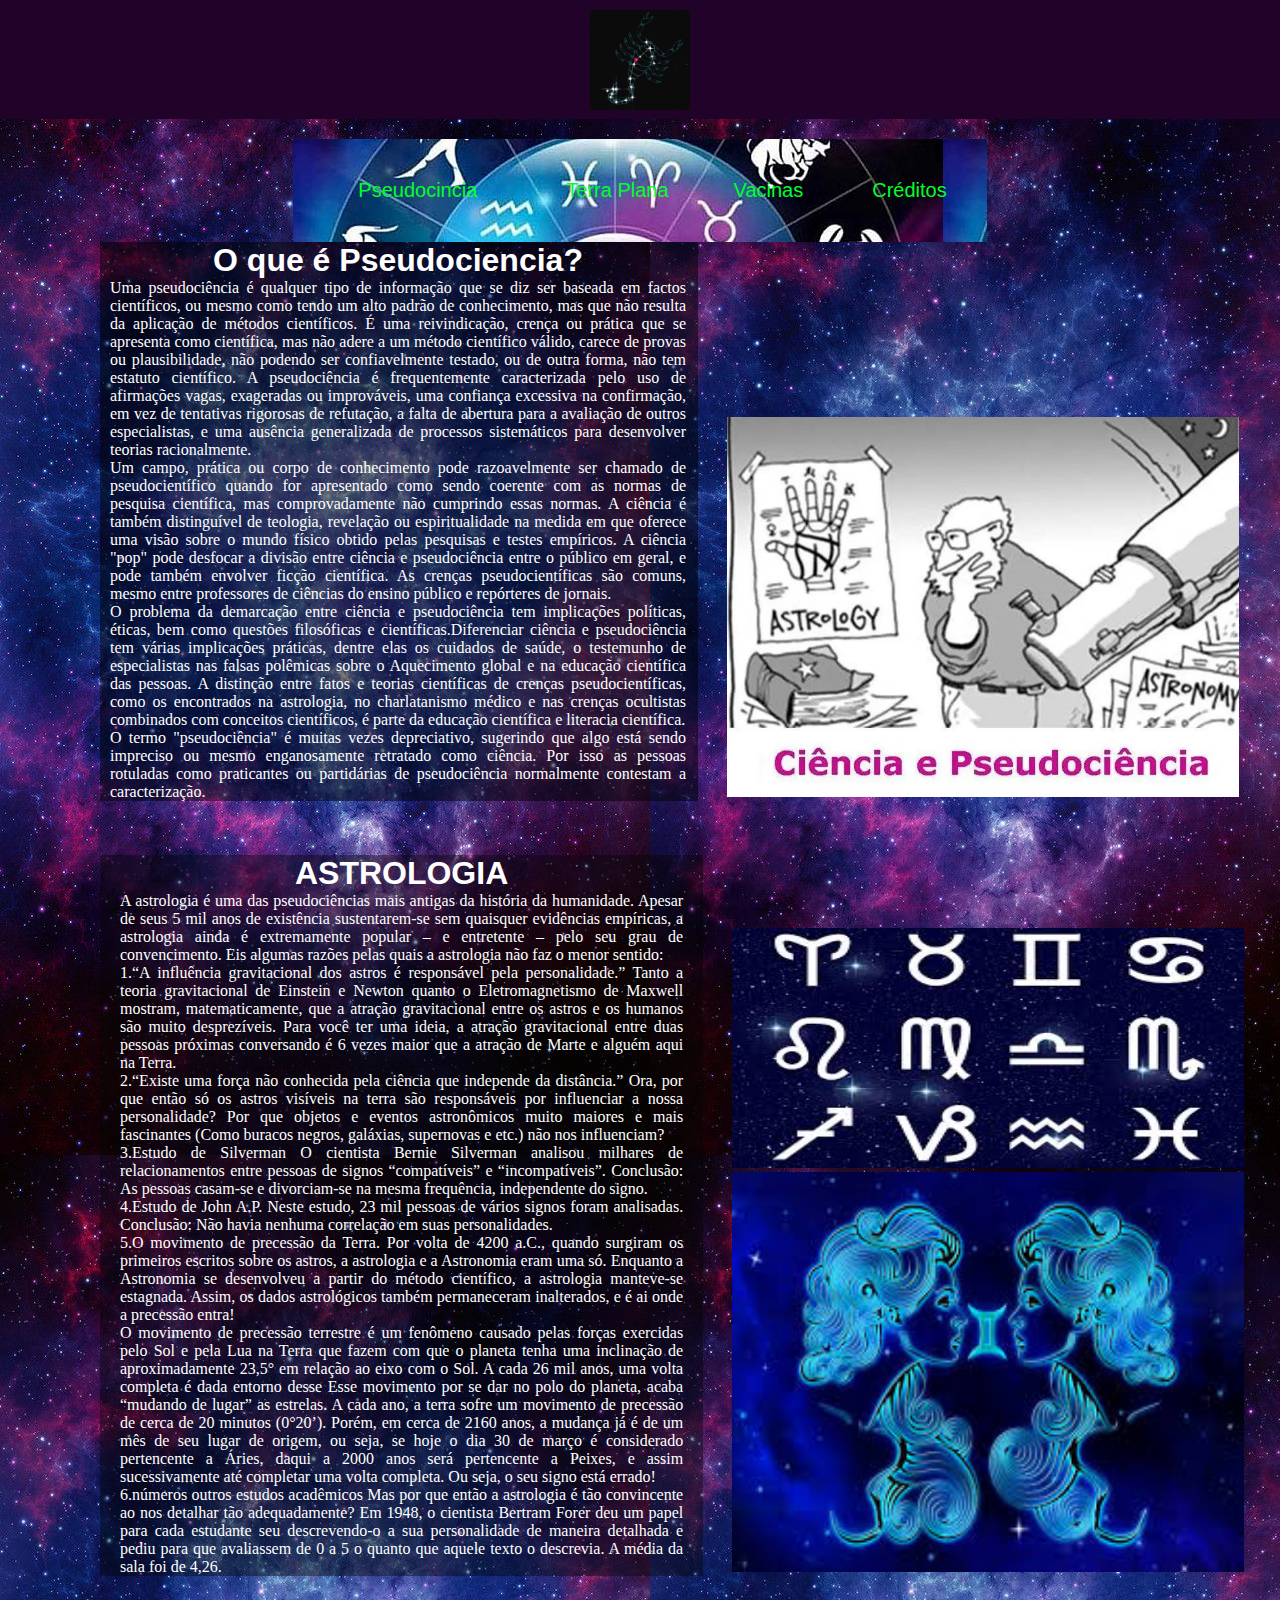
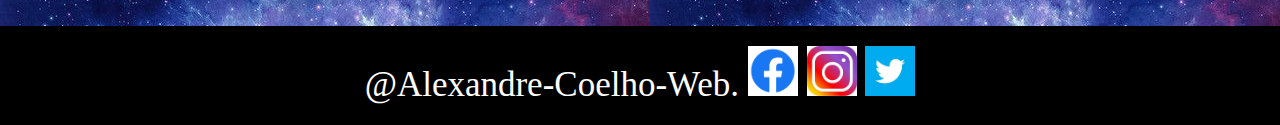
<file: Projeto_AlexandreCoelho_webG2/index.html>
<!DOCTYPE html>
<html lang="en">
<head>
    <meta charset="UTF-8">
    <meta http-equiv="X-UA-Compatible" content="IE=edge">
    <meta name="viewport" content="width=device-width, initial-scale=1.0">
    <title>Pseudociencias</title>
    <link rel="icon" href="aries.jpg">   
    <link rel="stylesheet" href="externandoanota.css"> 
</head>
<body background="fundo2.jpg" >
    
    <div class="logo">
 
    <img src="gifsigno.gif" alt="gif de signo" height="100px" width="100px" > 
</div>

    <header class="m1">
        <div class="center" background="aries.jpg">
            <nav>
                <ul>
                    <!-- Menu principal -->
                    <li>  
                       <a href="index.html "  style="text-decoration:none"> Pseudocincia      </a>        
                        <ul>
                            <!-- SubMenu -->
                            </a> 
                            <li><a href="#ar"> Astrologia</li></a>
                            
                        </ul>
                    </li><!--
                    --> <a href="terraplana.html" style="text-decoration:none" ><li>  Terra Plana </a>             
                        <ul>
                            <!-- SubMenu -->
                            <li><a href="#topico"> Tópicos</li></a>
                            
                        </ul>
                    </li><!--
                    --><li>  
                        <a href="Vacinas.html" style="text-decoration:none">Vacinas </a>            
                        <ul>
                            <!-- SubMenu -->
                            <li><a href="#eficacia"> Sua Eficácia</li></a>
                            
                        </ul>
                    </li>
        
                    <li>  
                        <a href="créditos.html"  style="text-decoration:none">Créditos</a>    
                        <ul>
                            <!-- SubMenu -->
                           
                           
                        </ul>
                    </li>
                </ul>
            </nav>
        </div>
    </header>
    
    <div class="texto">
<h1 style="text-align:center ; color: white">O que é Pseudociencia?</h1>
<p style="color:white">Uma pseudociência é qualquer tipo de informação que se diz ser baseada em factos científicos, ou mesmo como tendo um alto padrão de conhecimento, mas que não resulta da aplicação de métodos científicos. É uma reivindicação, crença ou prática que se apresenta como científica, mas não adere a um método científico válido, carece de provas ou plausibilidade, não podendo ser confiavelmente testado, ou de outra forma, não tem estatuto científico. A pseudociência é frequentemente caracterizada pelo uso de afirmações vagas, exageradas ou improváveis, uma confiança excessiva na confirmação, em vez de tentativas rigorosas de refutação, a falta de abertura para a avaliação de outros especialistas, e uma ausência generalizada de processos sistemáticos para desenvolver teorias racionalmente.</p>


<p style="color:white">Um campo, prática ou corpo de conhecimento pode razoavelmente ser chamado de pseudocientífico quando for apresentado como sendo coerente com as normas de pesquisa científica, mas comprovadamente não cumprindo essas normas. A ciência é também distinguível de teologia, revelação ou espiritualidade na medida em que oferece uma visão sobre o mundo físico obtido pelas pesquisas e testes empíricos. A ciência "pop" pode desfocar a divisão entre ciência e pseudociência entre o público em geral, e pode também envolver ficção científica. As crenças pseudocientíficas são comuns, mesmo entre professores de ciências do ensino público e repórteres de jornais.</p>


<p style="color:white">O problema da demarcação entre ciência e pseudociência tem implicações políticas, éticas, bem como questões filosóficas e científicas.Diferenciar ciência e pseudociência tem várias implicações práticas, dentre elas os cuidados de saúde, o testemunho de especialistas nas falsas polêmicas sobre o Aquecimento global e na educação científica das pessoas. A distinção entre fatos e teorias científicas de crenças pseudocientíficas, como os encontrados na astrologia, no charlatanismo médico e nas crenças ocultistas combinados com conceitos científicos, é parte da educação científica e literacia científica.</p>

<p style="color:white">O termo "pseudociência" é muitas vezes depreciativo, sugerindo que algo está sendo impreciso ou mesmo enganosamente retratado como ciência. Por isso as pessoas rotuladas como praticantes ou partidárias de pseudociência normalmente contestam a caracterização.</p>

</div>
<div class="imagem">
<img src="astrologia.jpg.crdownload" alt="foto sobre a reflexão da pseudociencia" width="100%" height="100%" > 
</div>
<br>
<br>
<br>
<br>

<div id="signo" style="background-color: rgba(5, 5, 5, 0.411) ;">
    
 <h1 style="text-align: center; color:white"  >ASTROLOGIA</h1>  
 <p style="color:white" id="ar">
    A astrologia é uma das pseudociências mais antigas da história da humanidade. Apesar de seus 5 mil anos de existência sustentarem-se sem quaisquer evidências empíricas, a astrologia ainda é extremamente popular – e entretente – pelo seu grau de convencimento. Eis algumas razões pelas quais a astrologia não faz o menor sentido:
</p> 
 
 <P style="color:white">1.“A influência gravitacional dos astros é responsável pela personalidade.”
    Tanto a teoria gravitacional de Einstein e Newton quanto o Eletromagnetismo de Maxwell mostram, matematicamente, que a atração gravitacional entre os astros e os humanos são muito desprezíveis. Para você ter uma ideia, a atração gravitacional entre duas pessoas próximas conversando é 6 vezes maior que a atração de Marte e alguém aqui na Terra.</P>
    
    <P style="color:white">2.“Existe uma força não conhecida pela ciência que independe da distância.”
        Ora, por que então só os astros visíveis na terra são responsáveis por influenciar a nossa personalidade? Por que objetos e eventos astronômicos muito maiores e mais fascinantes (Como buracos negros, galáxias, supernovas e etc.) não nos influenciam?</P>
        
        <P style="color:white">3.Estudo de Silverman
            O cientista Bernie Silverman analisou milhares de relacionamentos entre pessoas de signos “compatíveis” e “incompatíveis”. Conclusão: As pessoas casam-se e divorciam-se na mesma frequência, independente do signo.</P>
            
            <P style="color:white">4.Estudo de John A.P. 
             Neste estudo, 23 mil pessoas de vários signos foram analisadas. Conclusão: Não havia nenhuma correlação em suas personalidades.</P>
                
               <P style="color:white">5.O movimento de precessão da Terra.
                    Por volta de 4200 a.C., quando surgiram os primeiros escritos sobre os astros, a astrologia e a Astronomia eram uma só. Enquanto a Astronomia se desenvolveu a partir do método científico, a astrologia manteve-se estagnada. Assim, os dados astrológicos também permaneceram inalterados, e é ai onde a precessão entra!
                    <br>
                    O movimento de precessão terrestre é um fenômeno causado pelas forças exercidas pelo Sol e pela Lua na Terra que fazem com que o planeta tenha uma inclinação de aproximadamente 23,5° em relação ao eixo com o Sol. A cada 26 mil anos, uma volta completa é dada entorno desse <eixo class="br"></eixo>

                    Esse movimento por se dar no polo do planeta, acaba “mudando de lugar” as estrelas. A cada ano, a terra sofre um movimento de precessão de cerca de 20 minutos (0°20’). Porém, em cerca de 2160 anos, a mudança já é de um mês de seu lugar de origem, ou seja, se hoje o dia 30 de março é considerado pertencente a Áries, daqui a 2000 anos será pertencente a Peixes, e assim sucessivamente até completar uma volta completa. Ou seja, o seu signo está errado!</P>

                    <P style="color:white">6.números outros estudos acadêmicos 
                        Mas por que então a astrologia é tão convincente ao nos detalhar tão adequadamente?
                        
                        Em 1948, o cientista Bertram Forer deu um papel para cada estudante seu descrevendo-o a sua personalidade de maneira detalhada e pediu para que avaliassem de 0 a 5 o quanto que aquele texto o descrevia. A média da sala foi de 4,26.</P>
                </div>

                <div id="astrologia">
                    <img src="images.jpg" alt="simbolos dos signos" width="100%" height="100%">

                    <div class="astro">
                        <img src="gemeos.jpg" alt="calica" height="100%"  width="100%">

                    </div>

                </div>
                <footer class="footer">
                    @Alexandre-Coelho-Web.
                    <a href="https://www.facebook.com/profile.php?id=100023851264869" target="_blank" style="text-decoration:none"><img src="facebook.png" alt="facebook" width="50px" height="50px "></a>
                    <a href="https://www.instagram.com/alex.fcoelho/" target="_blank" style="text-decoration:none"><img src="instagram.jpg" alt="insta "  width="50px" height="50px "></a>  
                    <a href="https://twitter.com/Quaquashi" target="_blank" style="text-decoration:none"><img src="twitter.jpg"  alt="twitter"  width="50px" height="50px"></a>
                    </footer>
                
</html>
</file>
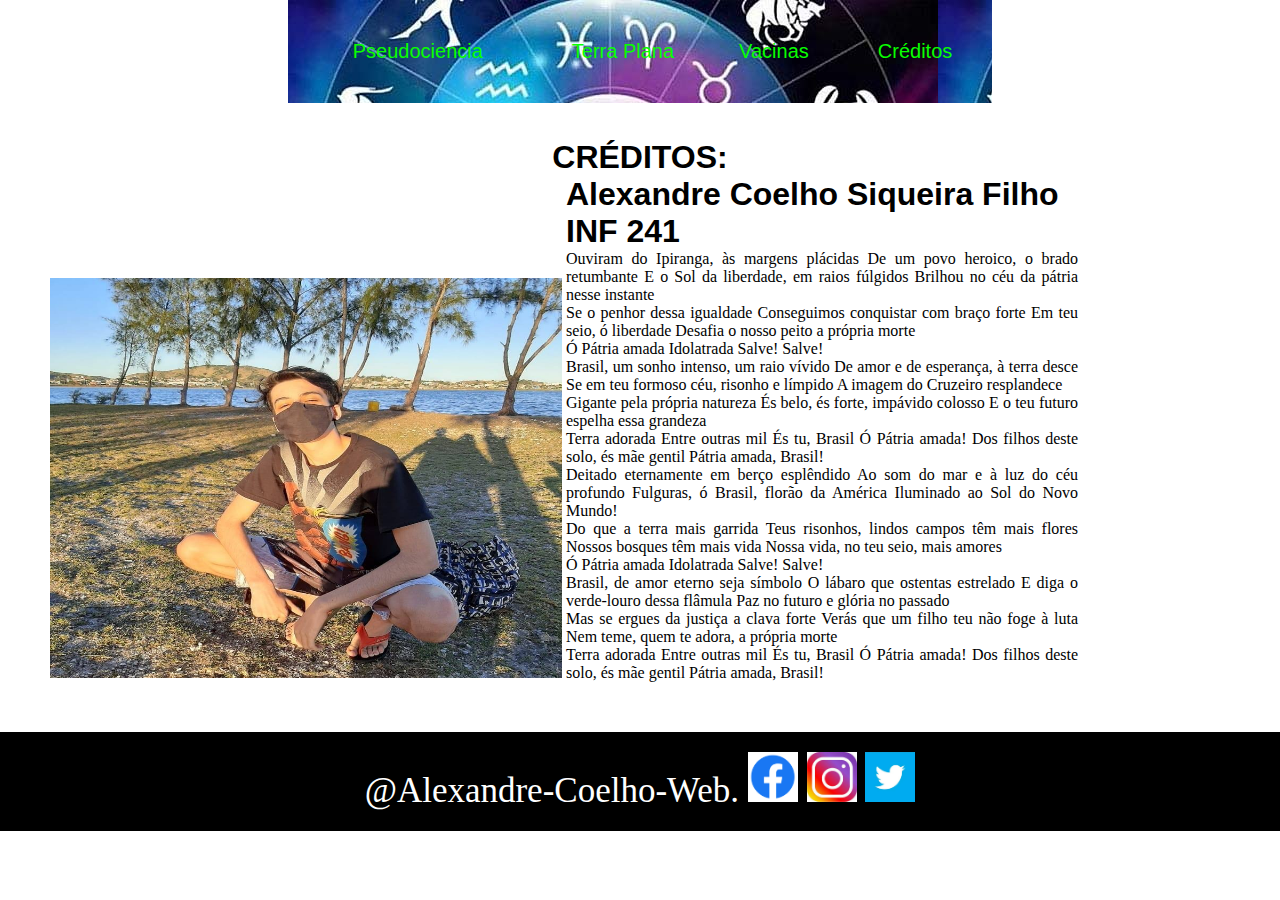
<file: Projeto_AlexandreCoelho_webG2/créditos.html>
<!DOCTYPE html>
<html lang="en">
<head>
    <meta charset="UTF-8">
    <meta http-equiv="X-UA-Compatible" content="IE=edge">
    <meta name="viewport" content="width=device-width, initial-scale=1.0">
    <title>Créditos</title>
    <link rel="stylesheet" href="externandoanota.css"> 
</head>
<body>
    <header class="m2">
        <div class="center" style="background-color:rgb(0, 255, 0)">
            <nav>
                <ul>
                    <!-- Menu principal -->
                    <li>  
                       <a href="index.html " > Pseudociencia</a>        
                        <ul>
                            <!-- SubMenu -->
                            </a><li><a href="#ar"> Astrologia</li></a>
                            
                        </ul>
                    </li><!--
                    --> <a href="terraplana.html"  ><li>  
                        Terra Plana </a>             
                        <ul>
                            <!-- SubMenu -->
                            <li><a href="#topico"> Tópicos</li></a>
                            
                        </ul>
                    </li><!--
                    --><li>  
                        <a href="Vacinas.html" >Vacinas </a>            
                        <ul>
                            <!-- SubMenu -->
                            <li><a href="#eficacia"> Sua Eficácia</li></a>
                            
                        </ul>
                    </li>
        
                    <li>  
                        <a href="creditos.html">Créditos</a>    
                        <ul>
                            <!-- SubMenu -->
                           
                           
                        </ul>
                    </li>
                </ul>
            </nav>
        </div>
    </header>
</body>
<br><br>
<h1 style="text-align:CENTER ;">CRÉDITOS:</h1>
<article class="pai">
<img src="alex.jpg" alt="é o pai krl" height="100%" width="100%">
</article>

<Section class="in">
    <h1>Alexandre Coelho Siqueira Filho INF 241 </h1>
    <p>Ouviram do Ipiranga, às margens plácidas
    De um povo heroico, o brado retumbante
    E o Sol da liberdade, em raios fúlgidos
    Brilhou no céu da pátria nesse instante</p>
    
    <P> Se o penhor dessa igualdade
    Conseguimos conquistar com braço forte
    Em teu seio, ó liberdade
    Desafia o nosso peito a própria morte</p>
    
    <P> Ó Pátria amada
    Idolatrada
    Salve! Salve!</p>
    
    <P> Brasil, um sonho intenso, um raio vívido
    De amor e de esperança, à terra desce
    Se em teu formoso céu, risonho e límpido
    A imagem do Cruzeiro resplandece</p>
    
    <P>Gigante pela própria natureza
    És belo, és forte, impávido colosso
    E o teu futuro espelha essa grandeza</p>
    
    <P>Terra adorada
    Entre outras mil
    És tu, Brasil
    Ó Pátria amada!
    Dos filhos deste solo, és mãe gentil
    Pátria amada, Brasil!</p>
    
    <P>Deitado eternamente em berço esplêndido
    Ao som do mar e à luz do céu profundo
    Fulguras, ó Brasil, florão da América
    Iluminado ao Sol do Novo Mundo!</p>
    
    <P> Do que a terra mais garrida
    Teus risonhos, lindos campos têm mais flores
    Nossos bosques têm mais vida
    Nossa vida, no teu seio, mais amores</p>
    
    <P>Ó Pátria amada
    Idolatrada
    Salve! Salve!</p>
    
    <P>Brasil, de amor eterno seja símbolo
    O lábaro que ostentas estrelado
    E diga o verde-louro dessa flâmula
    Paz no futuro e glória no passado</p>
    
    <P> Mas se ergues da justiça a clava forte
    Verás que um filho teu não foge à luta
    Nem teme, quem te adora, a própria morte</p>
    
   <P> Terra adorada
    Entre outras mil
    És tu, Brasil
    Ó Pátria amada!
    Dos filhos deste solo, és mãe gentil
    Pátria amada, Brasil!</p></Section>

    <footer class="footer">
        @Alexandre-Coelho-Web.
        <a href="https://www.facebook.com/profile.php?id=100023851264869" target="_blank" style="text-decoration:none"><img src="facebook.png" alt="facebook" width="50px" height="50px "></a>
        <a href="https://www.instagram.com/alex.fcoelho/" target="_blank" style="text-decoration:none"><img src="instagram.jpg" alt="insta "  width="50px" height="50px "></a>  
        <a href="https://twitter.com/Quaquashi" target="_blank" style="text-decoration:none"><img src="twitter.jpg"  alt="twitter"  width="50px" height="50px"></a>
        </footer>
</html>
</file>
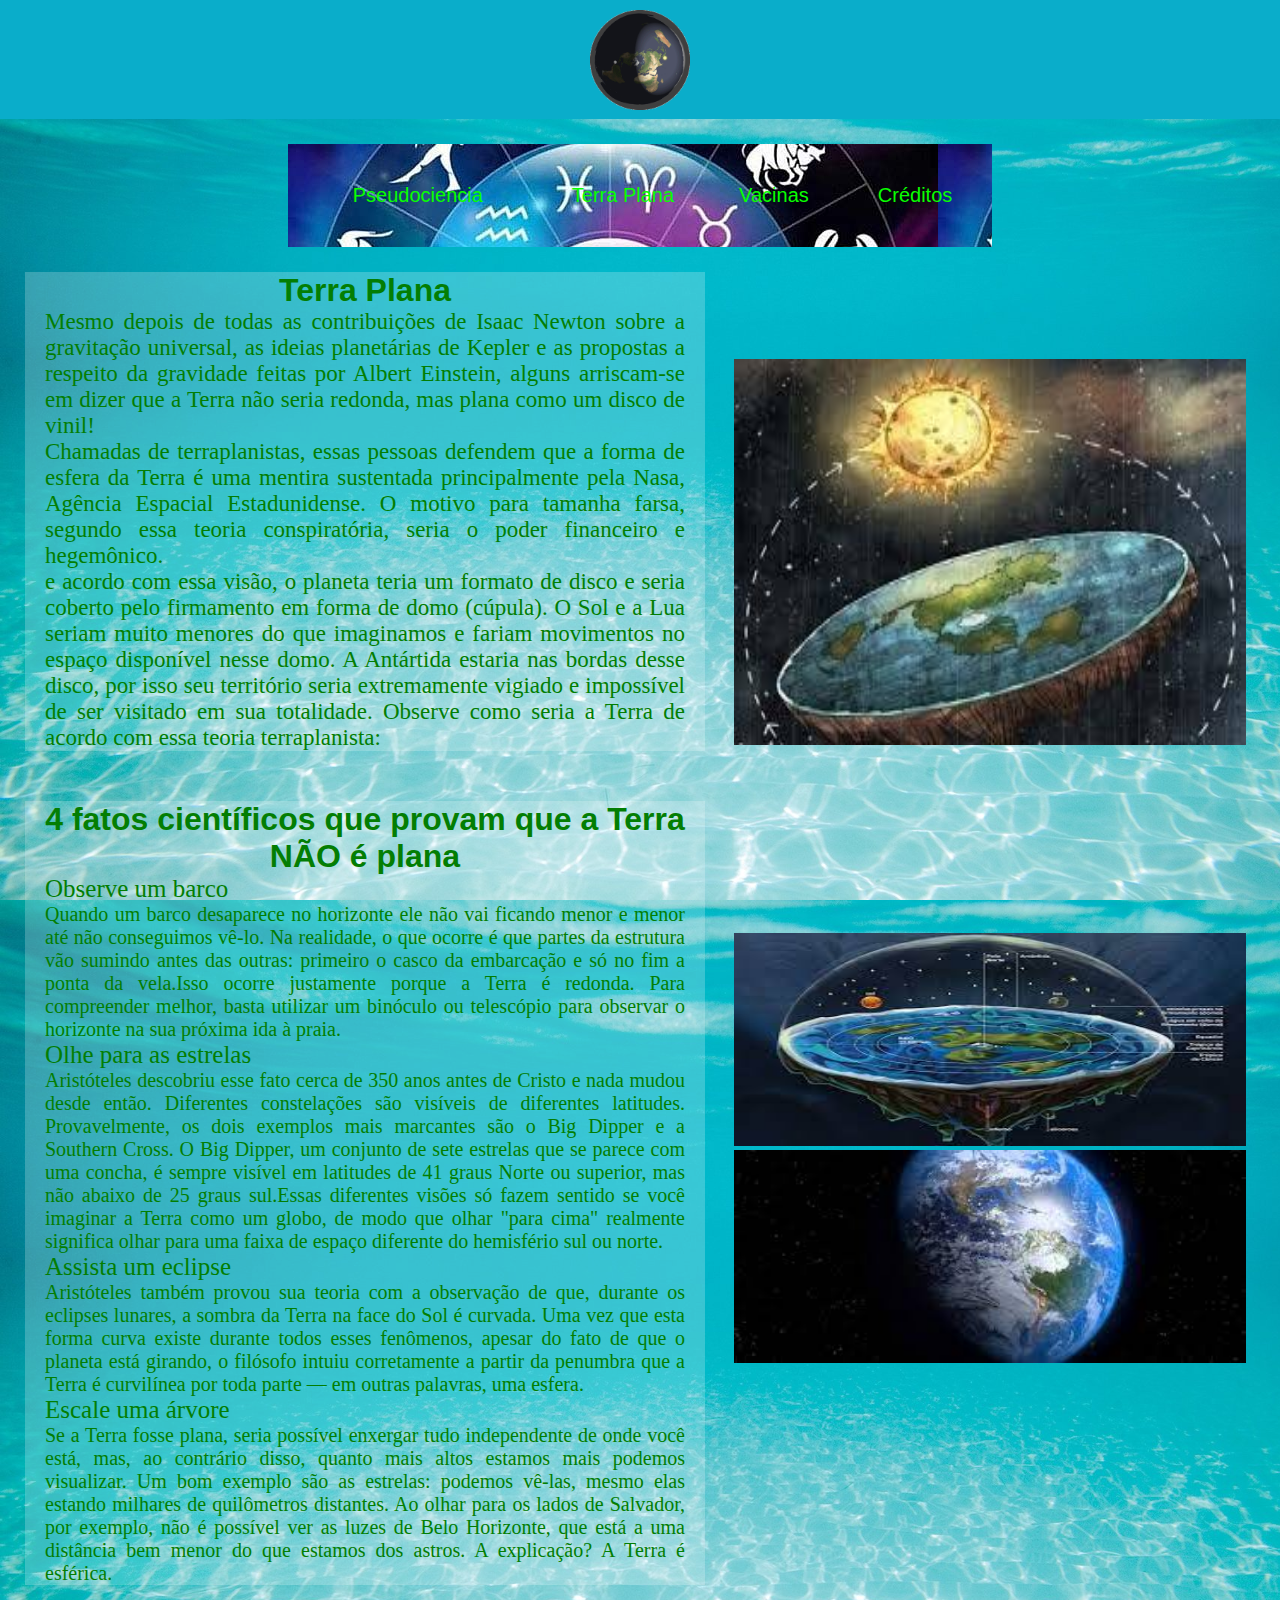
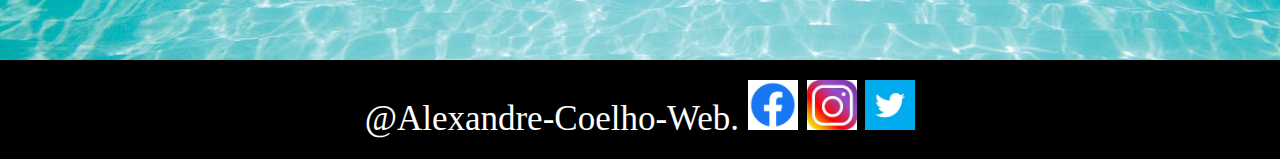
<file: Projeto_AlexandreCoelho_webG2/terraplana.html>
<!DOCTYPE html>
<html lang="en">
<head>
    <meta charset="UTF-8">
    <meta http-equiv="X-UA-Compatible" content="IE=edge">
    <meta name="viewport" content="width=device-width, initial-scale=1.0">
    <title>Terra Plana</title>
    <link rel="icon" href="terraplana.jpg">
    <link rel="stylesheet" href="externandoanota.css"> 
</head>
<body class="agua">
    <div class="logo2">
    <img src="plana.gif" alt="terra plana" height="100px" width="100px"></div>
    <header class="m2">
        <div class="center" style="background-color:rgb(0, 255, 0)">
            <nav>
                <ul>
                    <!-- Menu principal -->
                    <li>  
                       <a href="index.html " > Pseudociencia</a>        
                        <ul>
                            <!-- SubMenu -->
                            </a><li><a href="#ar"> Astrologia</li></a>
                            
                        </ul>
                    </li><!--
                    --> <a href="terraplana.html"  ><li>  
                        Terra Plana </a>             
                        <ul>
                            <!-- SubMenu -->
                            <li><a href="#topico"> Tópicos</li></a>
                            
                        </ul>
                    </li><!--
                    --><li>  
                        <a href="Vacinas.html" >Vacinas </a>            
                        <ul>
                            <!-- SubMenu -->
                            <li><a href="#eficacia"> Sua Eficácia</li></a>
                            
                        </ul>
                    </li>
        
                    <li>  
                        <a href="créditos.html">Créditos</a>    
                        <ul>
                            <!-- SubMenu -->
                           
                           
                        </ul>
                    </li>
                </ul>
            </nav>
        </div>
    </header>
    <article class="t2">
        <h1 style="text-align:center; color:rgb(3, 126, 3);"> Terra Plana</h1>
        <p>Mesmo depois de todas as contribuições de Isaac Newton sobre a gravitação universal, 
        as ideias planetárias de Kepler e as propostas a respeito da gravidade feitas por Albert Einstein,
        alguns arriscam-se em dizer que a Terra não seria redonda, mas plana como um disco de vinil!</p>

        <p>Chamadas de terraplanistas, essas pessoas defendem que a forma de esfera da Terra é uma mentira sustentada principalmente pela Nasa,
        Agência Espacial Estadunidense. O motivo para tamanha farsa, segundo essa teoria conspiratória, seria o poder financeiro e hegemônico.</p>

<p>e acordo com essa visão, o planeta teria um formato de disco e seria coberto pelo firmamento em forma de domo (cúpula).
 O Sol e a Lua seriam muito menores do que imaginamos e fariam movimentos no espaço disponível nesse domo.
A Antártida estaria nas bordas desse disco, por isso seu território seria extremamente vigiado e impossível de ser visitado em sua totalidade.
Observe como seria a Terra de acordo com essa teoria terraplanista:</p>
    </article>

    <aside class="img2">
    <img src="terraplana2.jpg" alt="imagem terra plana"   width="100%" height="100%"  >
    </aside>

    <section class="t3">
        <h1 style="text-align:center; color:rgb(3, 126, 3);">4 fatos científicos que provam que a Terra <br> NÃO é plana</h1>
        <p style="font-size:25px;" id="topico">Observe um barco</p>
            <P>Quando um barco desaparece no horizonte ele não vai ficando menor e menor até não conseguimos vê-lo. Na realidade, o que ocorre é que partes da estrutura vão sumindo antes das outras: primeiro o casco da embarcação e só no fim a ponta da vela.Isso ocorre justamente porque a Terra é redonda. Para compreender melhor, basta utilizar um binóculo ou telescópio para observar o horizonte na sua próxima ida à praia.</p>
            <p style="font-size:25px;">Olhe para as estrelas</p>
<p>Aristóteles descobriu esse fato cerca de 350 anos antes de Cristo e nada mudou desde então. Diferentes constelações são visíveis de diferentes latitudes. Provavelmente, os dois exemplos mais marcantes são o Big Dipper e a Southern Cross. O Big Dipper, um conjunto de sete estrelas que se parece com uma concha, é sempre visível em latitudes de 41 graus Norte ou superior, mas não abaixo de 25 graus sul.Essas diferentes visões só fazem sentido se você imaginar a Terra como um globo, de modo que olhar "para cima" realmente significa olhar para uma faixa de espaço diferente do hemisfério sul ou norte.</p>

<p style="font-size:25px;">Assista um eclipse</p>
<p>Aristóteles também provou sua teoria com a observação de que, durante os eclipses lunares, a sombra da Terra na face do Sol é curvada. Uma vez que esta forma curva existe durante todos esses fenômenos, apesar do fato de que o planeta está girando, o filósofo intuiu corretamente a partir da penumbra que a Terra é curvilínea por toda parte — em outras palavras, uma esfera.</p>

<p style="font-size:25px;">Escale uma árvore</p>
<p>Se a Terra fosse plana, seria possível enxergar tudo independente de onde você está, mas, ao contrário disso, quanto mais altos estamos mais podemos visualizar. Um bom exemplo são as estrelas: podemos vê-las, mesmo elas estando milhares de quilômetros distantes. Ao olhar para os lados de Salvador, por exemplo, não é possível ver as luzes de Belo Horizonte, que está a uma distância bem menor do que estamos dos astros. A explicação? A Terra é esférica.</p>
</section>

<aside class="img3">
    <img src="imaginario.jpg" alt="foto da terra plana" width="100%" height="100%" >
    <img src="terra.jpg" alt="terra de verdade" width="100%" height="100%" >
    <iframe width="100%" height="100%" src="https://www.youtube.com/embed/I9PO3ZfxRrU" title="YouTube video player" frameborder="0" allow="accelerometer; autoplay; clipboard-write; encrypted-media; gyroscope; picture-in-picture" allowfullscreen></iframe>
</aside>

<footer class="footer">
    @Alexandre-Coelho-Web.
    <a href="https://www.facebook.com/profile.php?id=100023851264869" target="_blank" style="text-decoration:none"><img src="facebook.png" alt="facebook" width="50px" height="50px "></a>
    <a href="https://www.instagram.com/alex.fcoelho/" target="_blank" style="text-decoration:none"><img src="instagram.jpg" alt="insta "  width="50px" height="50px "></a>  
    <a href="https://twitter.com/Quaquashi" target="_blank" style="text-decoration:none"><img src="twitter.jpg"  alt="twitter"  width="50px" height="50px"></a>
    </footer>
</body>
</html>
</file>
<file: Projeto_AlexandreCoelho_webG2/externandoanota.css>
*{
    margin: 0;
}
.center{
    max-width: 1100px;
    margin: 0 auto;
  
    background-image: url("signo.jpg");
    justify-content: center;
    align-items: center;
    
    height:0%;
}
nav {
        
   
        
    top: 10%;
    width:100%;
    }
    
    nav ul {
        list-style-type: none;
        background-image: url("signo.jpg");
        text-align: center;
        text-decoration: none;
        
    }
    nav ul li {
        text-decoration: none;
        text-align: center;
        color: rgb(0, 255, 85);
        display: inline-block;
        position: relative;
        padding: 30px;
        padding-left: 15px;
        font-size: 20px;
        
        
        }
    
        nav ul li ul {
            position: absolute;
            top: 100%;
            left: 0;
            display: none;
            text-decoration: none;
            }
    
            nav ul li li {
                background-color:rgba(0, 0, 255, 0) ;
               color: rgb(1, 255, 86); 
                min-width: 150px;
             
            }
    
                nav ul li:hover {
                   
                    background-color: rgba(29, 45, 197, 0.76);
                    color: rgb(236, 236, 236);
                    
                }
    
                    nav ul li:hover ul {
                        display: block;
               
                        }
    
                 a{
                 color: rgb(1, 255, 86);
                 text-decoration: none;
                 }
    
                 a:hover {
                    text-decoration: none;
                    color:white;
                    border:none ;
                    text-decoration: none;
                   }
.m1{
    text-align: center;
    margin-top: 20PX;
}
.m1 a{
    text-decoration: none;
    color:rgb(2, 255, 44);
    padding: 10px;
    display: inline-block;
    font-family:Verdana, Geneva, Tahoma, sans-serif
    

}


    

.logo{
    background-color: rgb(33, 2, 41);
  display: block;
    margin: 0px auto;
    text-align : center;
padding-top:10px ;
padding-bottom: 5px;}

.texto{
    background-color: rgba(0, 0, 0, 0.5);
   
    
    
    padding-left:10px;
    padding-right: 12px;
    display: inline-block;
    
    width: 45%;
    margin-left: 100px;

}

.imagem{
    display: inline-block;

width: 40%;

margin-top: 20px;

margin-left: 25px;
margin-right: 12px;


}

h1{
    font-family:Verdana, Geneva, Tahoma, sans-serif
}
p{
    font-family:arial 'Franklin Gothic Medium', 'Arial Narrow', Arial, sans-serif;
    font-size:16px ;
    text-align:justify ;
}

div{
    display: inline-block;
   
}

#signo{
    background-color: rgb(0, 0, 0);
    padding-left: 20px;
    padding-right: 20px;
    width: 44%;
    
    margin-left: 100px;
}

#astrologia{
   
width: 40%;
height: 240px;
margin-bottom: 20px;

margin-left: 25px;

}
.astro{
    width:100%;
    height:400px;




}
.agua{
    margin: 0px;
    width: 98,5vw;
    height: 100vh;
    background: url('agua.jpg');
    background-size: cover;
}

.logo2{
    background-color: rgb(10, 173, 202);
    display: block;
      margin: 0px auto;
      text-align : center;
       padding-top:10px ;
  padding-bottom: 5px;
margin-bottom: 25PX;}


.m2{
    text-align: center;
    
}
.m2 a{
    text-decoration: none;
    color: rgb(9, 255, 0);
    padding: 10px;
    display: inline-block;
    font-family:Verdana, Geneva, Tahoma, sans-serif
    

}

.menu2:hover{
    text-decoration: none;
    color: rgb(9, 255, 0);
    padding: 10px;
    background-color: rgba(0, 235, 252, 0.267);
    display: inline-block   ;
}
.t2{
    background-color: rgba(255, 255, 255, 0.219);
    
    padding-left: 20px;
    padding-right: 20px;
   
    width: 50%;
    
    display: inline-block;
    margin: 25px;
}
.t2 p{
    color: rgb(3, 126, 3);
    font-size: 23px;
    
}

.img2{
    display: inline-block;
    
    width:40%;
   height: 386px; 
  
  
    margin-right: 10px;
}

.t3{
    display:inline-block;
    width: 50%;
    
    
    background-color: rgba(255, 255, 255, 0.219);

    padding-left: 20px;
    padding-right: 20px;
    margin:25px;
    display:inline-block;
}
.t3 p{
    
    color: rgb(3, 126, 3);
    font-size: 20px;
    
     
}
.img3{
    display: inline-block;
    width:40% ;
height: 213px;
    
    margin-right: 25px;
}

.logo3{
    background-color: rgb(2, 2, 2);
    display: block;
      margin: 0px auto;
      text-align : center;
       padding-top:10px ;
  padding-bottom: 5px;
margin-bottom: 25PX;}

.m3{
    text-align: center;
    margin-top: 20PX;
    text-decoration: none;
    
}
.m3 a{
    text-decoration: none;
    color:rgba(21, 255, 0, 0.856);
    padding: 10px;
    display: inline-block;
    font-family:Verdana, Geneva, Tahoma, sans-serif;
   
    

}

a:hover{
    text-decoration: none;
    color:rgb(216, 213, 213);
    padding: 10px;
    background-color:rgba(14, 10, 255, 0.5);
    display:inline-block;
}
    
.vac{
    margin: 0px;
    width: 98,5vw;
    height: 100vh;
    background: url('vacinas.jpg');
    background-size: cover;
}
.F{
    float: left;
    margin-left: 25px;
    margin-right: 15px;
  
}
.F2{
    float: left;
    margin-top: 25px;
margin-left: 25px;
margin-right: 25px;
width: 95%;
margin-bottom: 50px;
}

.aa{
    float: left;
    width: 50%;
    margin-left: 25PX;
    
}
.footer{
    background-color: black;
    color: white;
    margin-top: 50px;
     
    padding-top: 20px;
    padding-bottom:20px ;
    font-size: 35px;
    border: none;
    text-decoration: none;
    text-align: center;
    
    }

    .pai{
        margin-left: 50px;
        width: 40%;
        display: inline-block;
        height: 400px;
    }
    
    .in{
    display: inline-block;
    width: 40%;
     
 }
    
@media screen and (max-width:1000px){
    p{
        font-family:arial 'Franklin Gothic Medium', 'Arial Narrow', Arial, sans-serif;
    font-size:25px ;
    text-align:justify ;
    width: 100%;
    }
    .imagem{
        display: none;
    }
    .texto{
        width: 80%;
    }
    #signo{
        width: 80%;
}
#astrologia{
   
   display: none; 
    }
    .astro{
        display: none;}
        h1{
            font-size: 40px;
        }
        .img2{
            display: none;
        }
        .t2{
            width:90%;
        }
        .t3{width: 90%;
    }
    .img3{
        display: none;
    }
    .pai{
        margin-left: 50px;
        width: 40%;
        height: 900px;
        display: inline-block;}
}

@media screen and (min-width:2000px){
    p{
        font-size: 40px;
    }
    h1{
        font-size: 43px;}
    .texto{
        width: 80%;
    }
        .imagem{
            
            width: 50%;
            margin-left:500px
        }
        #signo{
            width: 80%;
        }
        #astrologia{
   margin-left:500px ;
        } 

        .t2{
            width:90%;
        }
        .t3{width: 90%;
    }
        .t2 p{
            color: rgb(3, 126, 3);
            font-size: 40px;}

            .t3 p{
    
                color: rgb(3, 126, 3);
                font-size: 40px;}
                .img2{
                    margin-left:500px}

                    .img3{
                        margin-left:500px
                    }
                    .pai{
                        margin-left: 50px;
                        width: 40%;
                        height: 1600px;
                        display: inline-block;
                    margin-right: 50px;}
                        
                
    }
</file>
